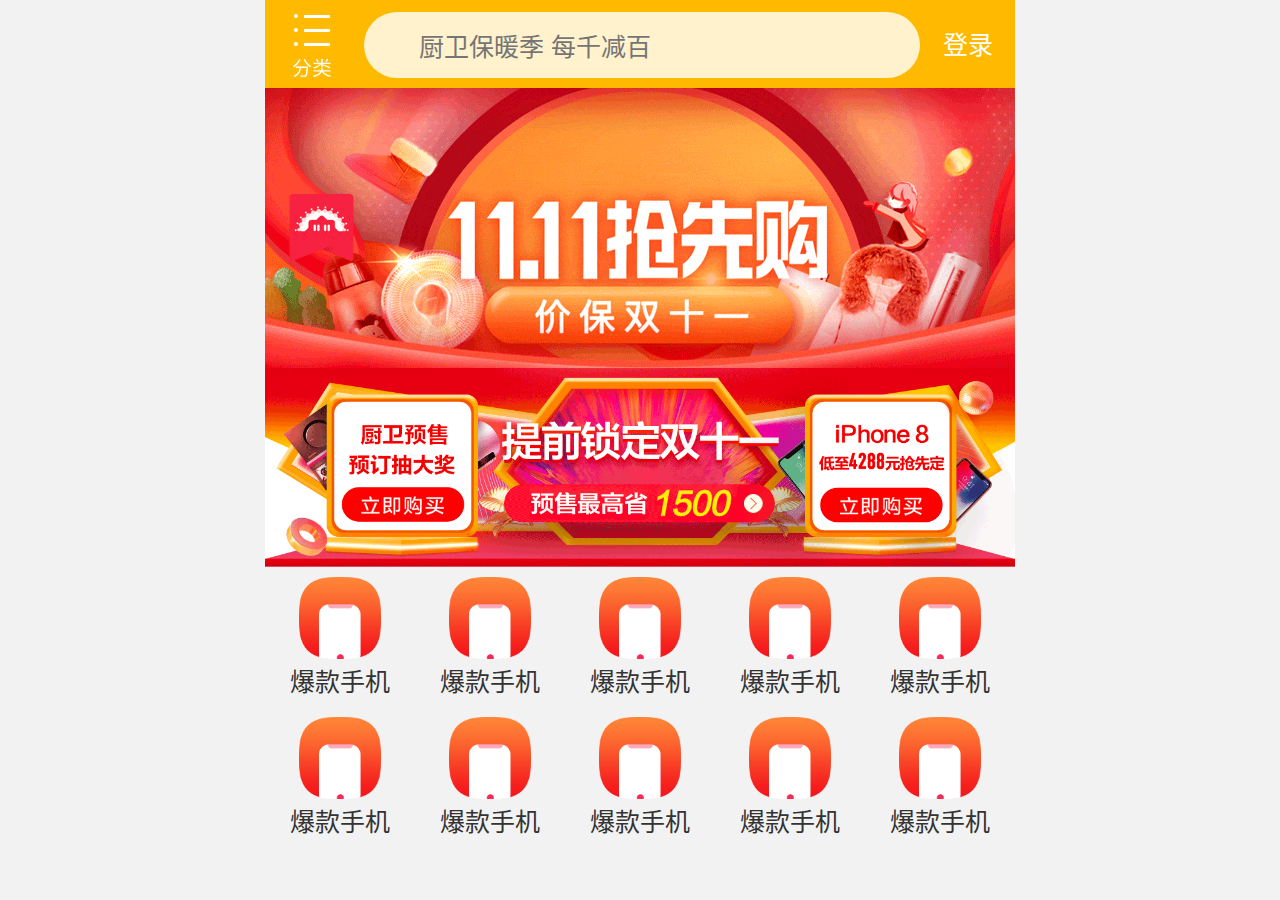
<file: suning/index.html>
<!DOCTYPE html>
<html lang="zh-CN">

<head>
    <meta charset="UTF-8">
    <meta http-equiv="X-UA-Compatible" content="IE=edge">
    <meta name="viewport" content="width=device-width, initial-scale=1.0, maximum-scale=1.0, minimum-scale=1.0, user-scalable=0">
    <link rel="stylesheet" href="css/normalize.css">
    <link rel="stylesheet" href="css/index.css">
    <title>苏宁</title>
</head>

<body>
    <div class="search-content">
        <a href="#" class="classify"></a>
        <div class="search">
            <form action="">
                <input type="search" value="厨卫保暖季 每千减百">
            </form>
        </div>
        <a href="#" class="login">登录</a>
    </div>

    <div class="banner">
        <img src="upload/banner.gif" alt="">
    </div>

    <div class="ad">
        <a href="#"><img src="upload/ad1.gif" alt=""></a>
        <a href="#"><img src="upload/ad2.gif" alt=""></a>
        <a href="#"><img src="upload/ad3.gif" alt=""></a>
    </div>

    <nav>
        <a href="#">
            <img src="upload/nav1.png" alt="">
            <span>爆款手机</span>
        </a>
        <a href="#">
            <img src="upload/nav1.png" alt="">
            <span>爆款手机</span>
        </a>
        <a href="#">
            <img src="upload/nav1.png" alt="">
            <span>爆款手机</span>
        </a>
        <a href="#">
            <img src="upload/nav1.png" alt="">
            <span>爆款手机</span>
        </a>
        <a href="#">
            <img src="upload/nav1.png" alt="">
            <span>爆款手机</span>
        </a>
        <a href="#">
            <img src="upload/nav1.png" alt="">
            <span>爆款手机</span>
        </a>
        <a href="#">
            <img src="upload/nav1.png" alt="">
            <span>爆款手机</span>
        </a>
        <a href="#">
            <img src="upload/nav1.png" alt="">
            <span>爆款手机</span>
        </a>
        <a href="#">
            <img src="upload/nav1.png" alt="">
            <span>爆款手机</span>
        </a>
        <a href="#">
            <img src="upload/nav1.png" alt="">
            <span>爆款手机</span>
        </a>
    </nav>
</body>

</html>
</file>
<file: suning/css/index.css>
html {
  font-size: 50px;
}
a {
  text-decoration: none;
}
input {
  border: none;
  outline: none;
}
img {
  vertical-align: middle;
}
@media screen and (min-width: 320px) {
  html {
    font-size: 21.33333333px;
  }
}
@media screen and (min-width: 360px) {
  html {
    font-size: 24px;
  }
}
@media screen and (min-width: 375px) {
  html {
    font-size: 25px;
  }
}
@media screen and (min-width: 384px) {
  html {
    font-size: 25.6px;
  }
}
@media screen and (min-width: 400px) {
  html {
    font-size: 26.66666667px;
  }
}
@media screen and (min-width: 414px) {
  html {
    font-size: 27.6px;
  }
}
@media screen and (min-width: 424px) {
  html {
    font-size: 28.26666667px;
  }
}
@media screen and (min-width: 480px) {
  html {
    font-size: 32px;
  }
}
@media screen and (min-width: 540px) {
  html {
    font-size: 36px;
  }
}
@media screen and (min-width: 720px) {
  html {
    font-size: 48px;
  }
}
@media screen and (min-width: 750px) {
  html {
    font-size: 50px;
  }
}
body {
  min-width: 320px;
  width: 15rem;
  margin: 0 auto;
  line-height: 1.5;
  font-family: Arial, Helvetica;
  background-color: #f2f2f2;
}
.search-content {
  display: flex;
  position: fixed;
  top: 0;
  left: 50%;
  transform: translateX(-50%);
  width: 15rem;
  height: 1.76rem;
  background: #FFBA00;
}
.search-content .classify {
  width: 0.88rem;
  height: 1.4rem;
  margin: 0.2rem 0.6rem 0.14rem 0.5rem;
  background: url(../images/classify.png) no-repeat;
  background-size: 0.88rem;
}
.search-content .search {
  flex: 1;
}
.search-content .search input {
  width: 100%;
  height: 1.32rem;
  border-radius: 0.66rem;
  margin-top: 0.24rem;
  padding-left: 1.1rem;
  background-color: #FFF2CC;
  font-size: 0.5rem;
  color: #757575;
}
.search-content .login {
  width: 1.5rem;
  height: 1.4rem;
  margin: 0.2rem;
  font-size: 0.5rem;
  text-align: center;
  line-height: 1.4rem;
  color: #fff;
}
.banner {
  width: 15rem;
  height: 7.36rem;
}
.banner img {
  width: 100%;
  height: 100%;
}
.ad {
  display: flex;
}
.ad a {
  flex: 1;
}
.ad a img {
  width: 100%;
  height: 100%;
}
nav a {
  float: left;
  width: 3rem;
  height: 2.8rem;
  text-align: center;
  line-height: 0.6rem;
}
nav a img {
  display: block;
  width: 1.64rem;
  margin: 0.2rem auto 0;
}
nav a span {
  font-size: 0.5rem;
  color: #333;
}
</file>
